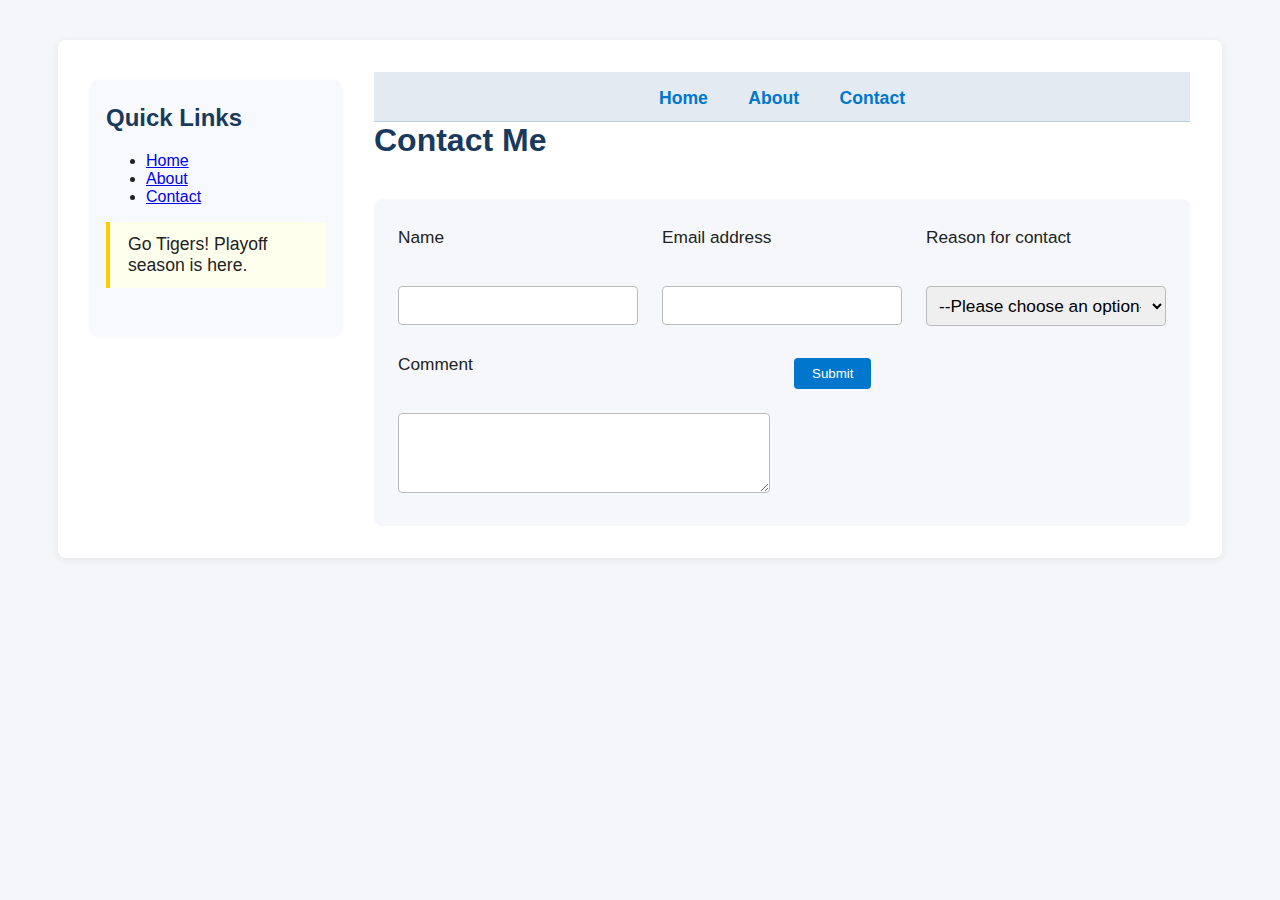
<file: contact.html>
<!DOCTYPE html>
<html lang="en">
<head>
    <meta charset="UTF-8">
    <meta name="viewport" content="width=device-width, initial-scale=1.0">
    <title>Contact</title>
    <link rel="stylesheet" href="style.css">
</head>
<body>
    <div class="container">
        <div class="sidebar">
            <h2>Quick Links</h2>
            <ul>
                <li><a href="index.html">Home</a></li>
                <li><a href="about.html">About</a></li>
                <li><a href="contact.html">Contact</a></li>
            </ul>
            <div id="special-announcement">Go Tigers! Playoff season is here.</div>
        </div>
        <div class="main-content">
            <nav>
                <a href="index.html">Home</a>
                <a href="about.html">About</a>
                <a href="contact.html">Contact</a>
            </nav>
            <h1>Contact Me</h1>
            <form name="contact" method="POST" data-netlify="true">
                <input type="hidden" name="form-name" value="contact">
                <p>
                    <label for="name">Name</label><br>
                    <input type="text" id="name" name="name" required>
                </p>
                <p>
                    <label for="email">Email address</label><br>
                    <input type="email" id="email" name="email" required>
                </p>
                <p>
                    <label for="reason">Reason for contact</label><br>
                    <select id="reason" name="reason" required>
                        <option value="">--Please choose an option--</option>
                        <option value="hi">Saying hi</option>
                        <option value="contractor">Looking for a contractor</option>
                        <option value="interview">Interested in an interview</option>
                    </select>
                </p>
                <p>
                    <label for="comment">Comment</label><br>
                    <textarea id="comment" name="comment" required></textarea>
                </p>
                <p>
                    <button type="submit">Submit</button>
                </p>
            </form>
        </div>
    </div>
</body>
</html>
</file>
<file: style.css>
body {
    font-family: 'Segoe UI', Arial, sans-serif;
    background: #f4f6fa;
    margin: 0;
    padding: 0;
    color: #222;
}

h1, h2, h3 {
    font-family: 'Montserrat', Arial, sans-serif;
    margin-top: 0;
    color: #1a3a5d;
}

p {
    line-height: 1.7;
    font-size: 1.08em;
    margin-bottom: 1.2em;
}

nav {
    position: sticky;
    top: 0;
    background: #e3eaf2;
    padding: 16px 0 12px 0;
    text-align: center;
    z-index: 100;
    border-bottom: 1px solid #bcd;
}

nav a {
    margin: 0 18px;
    text-decoration: none;
    color: #0077cc;
    font-weight: bold;
    font-size: 1.1em;
    transition: color 0.2s;
}

nav a:hover {
    color: #005fa3;
    text-decoration: underline;
}

.container {
    max-width: 1100px;
    margin: 40px auto;
    background: #fff;
    padding: 32px;
    border-radius: 8px;
    box-shadow: 0 2px 8px rgba(0,0,0,0.07);
    display: flex;
    gap: 32px;
}

.sidebar {
    flex: 0 0 220px;
    background: #f7f9fc;
    border-radius: 8px;
    padding: 24px 16px;
    box-shadow: 0 1px 4px rgba(0,0,0,0.04);
    position: sticky;
    top: 80px;
    height: fit-content;
}

.main-content {
    flex: 1 1 0;
    min-width: 0;
}

.blog-post {
    margin-bottom: 48px;
    border-bottom: 1px solid #eee;
    padding-bottom: 32px;
}

.blog-post img.floated {
    float: left;
    margin: 0 24px 12px 0;
    max-width: 220px;
    border-radius: 6px;
}

.caption {
    font-size: 0.95em;
    color: #666;
    margin-bottom: 18px;
}

/* Table Styling */
table {
    border-collapse: collapse;
    width: 100%;
    margin: 18px 0;
}
th, td {
    border: 1px solid #ccc;
    padding: 8px 12px;
    text-align: left;
}
th {
    background: #f0f0f0;
}

/* Form Styling - Multi-column Flexbox */
form[data-netlify] {
    display: flex;
    flex-wrap: wrap;
    gap: 24px;
    background: #f5f7fa;
    padding: 24px;
    border-radius: 8px;
    margin-top: 40px;
}
form[data-netlify] p {
    flex: 1 1 220px;
    margin: 0;
}
form[data-netlify] label {
    font-weight: 500;
    margin-bottom: 4px;
    display: block;
}
form[data-netlify] input[type="text"],
form[data-netlify] input[type="email"],
form[data-netlify] select,
form[data-netlify] textarea {
    padding: 8px;
    border: 1px solid #bbb;
    border-radius: 4px;
    font-size: 1em;
    width: 100%;
    box-sizing: border-box;
}
form[data-netlify] textarea {
    min-height: 80px;
    resize: vertical;
}
form[data-netlify] button {
    padding: 8px 18px;
    background: #0077cc;
    color: #fff;
    border: none;
    border-radius: 4px;
    cursor: pointer;
    margin-top: 8px;
}
form[data-netlify] button:hover {
    background: #005fa3;
}

/* ID Selector Example */
#special-announcement {
    background: #ffe;
    border-left: 4px solid #fc0;
    padding: 12px 18px;
    font-size: 1.1em;
    margin-bottom: 24px;
}
</file>
